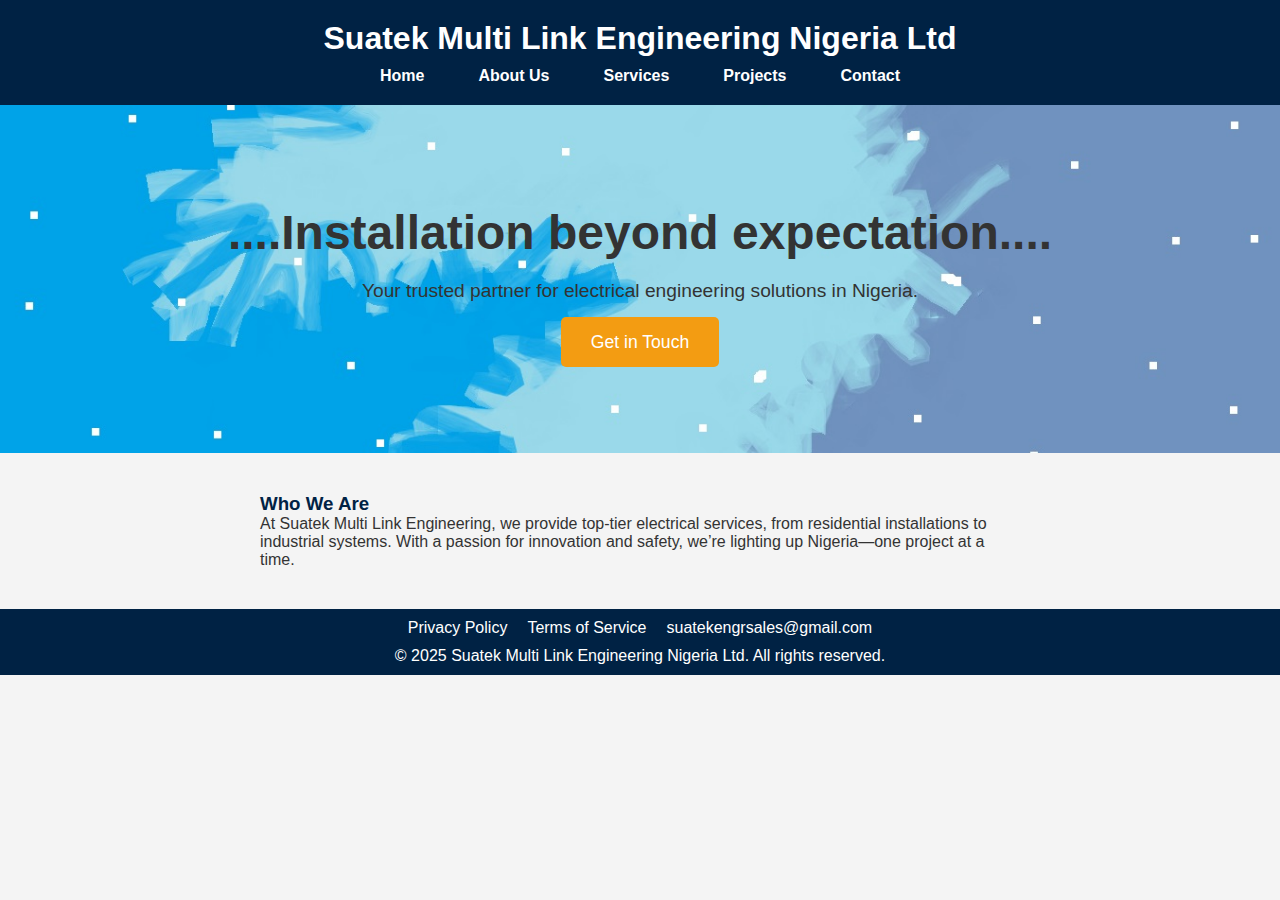
<file: index.html>
<html lang="en">
<head>
  <meta charset="UTF-8" />
  <meta name="viewport" content="width=device-width, initial-scale=1.0" />
  <title>Suatek Multi Link Engineering</title>
  <link rel="stylesheet" href="styles.css">
</head>
<body>
  <header>
    <h1>Suatek Multi Link Engineering Nigeria Ltd</h1>
    <nav>
      <ul>
        <li><a href="index.html">Home</a></li>
        <li><a href="about.html">About Us</a></li>
        <li><a href="services.html">Services</a></li>
        <li><a href="projects.html">Projects</a></li>
        <li><a href="contact.html">Contact</a></li>
      </ul>
    </nav>
  </header>

  <main>
    <section class="hero">
      <h2>....Installation beyond expectation....</h2>
      <p>Your trusted partner for electrical engineering solutions in Nigeria.</p>
      <a href="#" class="cta-btn">Get in Touch</a>
    </section>

    <section class="overview">
      <h3>Who We Are</h3>
      <p>
        At Suatek Multi Link Engineering, we provide top-tier electrical services,
        from residential installations to industrial systems. With a passion for innovation
        and safety, we’re lighting up Nigeria—one project at a time.
      </p>
    </section>
  </main>

  <footer>
    <ul>
        <li><a href="#">Privacy Policy</a></li>
        <li><a href="#">Terms of Service</a></li>
        <li><a href="mailto:suatekengrsales@gmail.com">suatekengrsales@gmail.com</a></li>
    </ul>
    <p>&copy; 2025 Suatek Multi Link Engineering Nigeria Ltd. All rights reserved.</p>
  </footer>
</body>
</html>
</file>
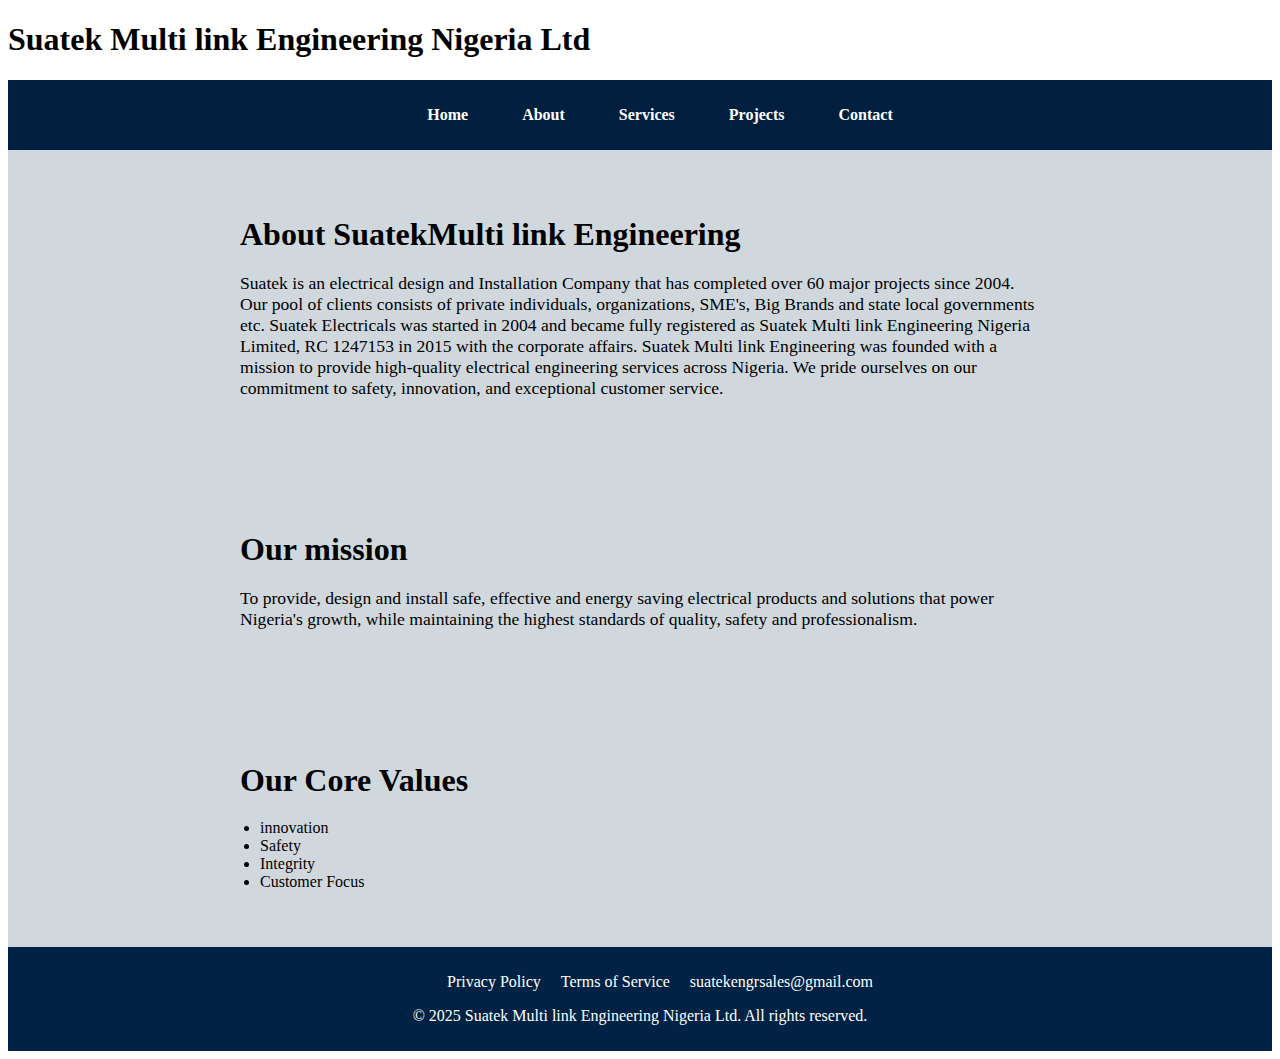
<file: about.html>
<!DOCTYPE html>
<html lang="en">
<head>
    <meta charset="UTF-8">
    <meta name="viewport" content="width=device-width, initial-scale=1.0">
    <title>About Us | Suatek Multi link Engineering</title>
    <link rel="stylesheet" href="style.css"/>
</head>
<body>
    <header>
        <h1>Suatek Multi link Engineering Nigeria Ltd</h1>
        <nav>
            <ul>
                <li><a href="index.html">Home</a></li>
            <li><a href="about.html">About</a></li>
            <li><a href="services.html">Services</a></li>
            <li><a href="projects.html">Projects</a></li>
            <li><a href="contact.html~">Contact</a></li>
            </ul>
        </nav>
    </header>

    <main>
        <section class="about">
            <h2>About SuatekMulti link Engineering</h2>
            <p>Suatek is an electrical design and Installation Company that has completed over 60 major projects since 
                2004. Our pool of clients consists of private individuals, organizations, SME's, Big Brands and state local
                governments etc. Suatek Electricals was started in 2004 and became fully registered as Suatek Multi link 
                Engineering Nigeria Limited, RC 1247153 in 2015 with the corporate affairs.
                Suatek Multi link Engineering was founded with a mission to provide high-quality electrical engineering 
                services across Nigeria. We pride ourselves on our commitment to safety, innovation, and exceptional customer service.
            </p>
        </section>

        <section class="mission">
            <h3>Our mission</h3>
            <p>
                To provide, design and install safe, effective and energy saving electrical products and solutions that power 
                Nigeria's growth, while maintaining the highest standards of quality, safety and professionalism.
            </p>
        </section>

        <section class="core-values">
            <h3>Our Core Values</h3>
            <ul>
              <li>innovation</li>
              <li>Safety</li>
              <li>Integrity</li>
              <li>Customer Focus</li>
            </ul>
        </section>
    </main>
    
    <footer>
        <ul>
            <li><a href="#">Privacy Policy</a></li>
            <li><a href="#">Terms of Service</a></li>
            <li><a href="mailto:suatekengrsales@gmail.com">suatekengrsales@gmail.com</a></li>
        </ul>
        <p>&copy; 2025 Suatek Multi link Engineering Nigeria Ltd. All rights reserved.</p>
    </footer>
</body>
</html>
</file>
<file: styles.css>
* {
  margin: 0;
  padding: 0;
  box-sizing: border-box;
}

body {
  font-family: 'roboto', sans-serif;
  background-color: #f4f4f4;
  color: #333;
}

header {
  background-color: #002244;
  color: white;
  padding: 20px;
  text-align: center;
}

nav ul {
  list-style: none;
  display: flex;
  justify-content: center;
  margin-top: 10px;
}

nav ul li {
  margin: 0 15px;
}

nav ul li a {
  color: white;
  text-decoration: none;
  font-weight: bold;
  padding: 8px 12px;
  border-radius: 4px;
  transition: background-color 0.3s ease;
}

nav ul li a:hover{
  background-color: #f39c12;
  color: #002244;
}

.hero {
  background: url(BGIMG.jpg) no-repeat center center/cover;
  background-color: white;
  padding: 100px 20px;
  text-align: center;
}

.hero h2{
  font-size: 3rem;
  margin-bottom: 20px;
}

.hero p{
  font-size: 1.2rem;
  margin-bottom: 30px;
}

.cta-btn{
  background-color: #f39c12;
  color: white;
  padding: 15px 30px;
  font-size: 1.1rem;
  text-decoration: none;
  border-radius: 5px;
  transition: background-color 0.3s;

}

.cta-btn:hover{
  background-color: #e67e22;
}

.overview {
  padding: 40px 20px;
  max-width: 800px;
  margin: auto;
}

.overview h3{
  color: #002244;
}

footer {
  background-color: #002244;
  color: white;
  text-align: center;
  padding: 10px;
}

footer ul{
  list-style: none;
  display: flex;
  justify-content: center;
  margin-bottom: 10px;
}

footer ul li{
  margin: 0 10px;
}

footer ul li a{
  color: white;
  text-decoration: none;
}
</file>
<file: style.css>
nav{
    background-color: #001f3f;
    padding: 10px 0;
}

nav ul{
    list-style: none;
    display: flex;
    justify-content: center;
    flex-wrap: wrap;
}

nav ul li{
    margin: 0 15px;
}

nav ul li a{
    color: #fff;
    text-decoration: none;
    font-weight: 600;
    padding: 8px 12px;
    border-radius: 4px;
    transition: background-color 0.3s ease;
}

nav ul li a:hover{
    background-color: #f39c12;
    color: #002244;
}

main{
    background-color: rgb(208, 216, 221);
}

.about, .mission, .core-values{
    padding: 40px 20px;
    max-width: 800px;
    margin: auto;
}

.about h2, .mission h3, .core-values h3{
    font-size: 2rem;
    margin-bottom: 20px;
}

.about p, .mission p{
    font-size: 1.1rem;
    margin-bottom: 20px;
}

.core-values ul{ 
    list-style-type: disc;
    padding-left: 20px;
}

footer{
    background-color: #002244;
    color: white;
    text-align: center;
    padding: 10px;
}

footer ul{
    list-style: none;
    display: flex;
    justify-content: center;
    margin-bottom: 10px
}

footer ul li{
    margin: 0 10px;
}

footer ul li a{
    color: white;
    text-decoration: none;
}
</file>
